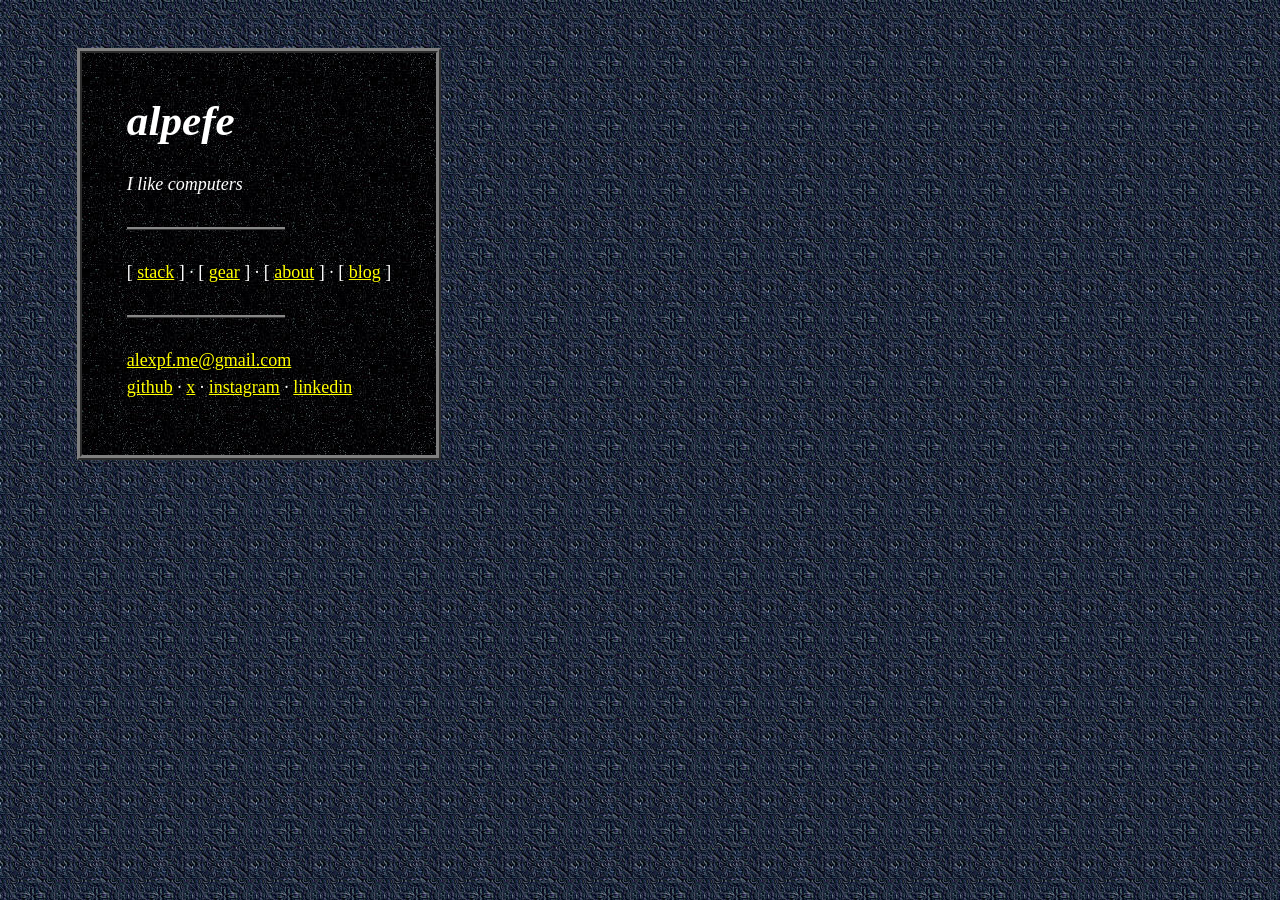
<file: index.html>
<!DOCTYPE html>
<html lang="en">
<head>
<meta charset="utf-8">
<meta name="viewport" content="width=device-width, initial-scale=1">
<title>alpefe</title>
<meta name="description" content="I like computers. Stack, gear, about and a small blog.">
<meta name="theme-color" content="#000000">
<meta property="og:title" content="alpefe">
<meta property="og:url" content="https://alpefe.me/">
<link rel="canonical" href="https://alpefe.me/">
<link rel="icon" type="image/gif" href="favicon.gif">
<link rel="stylesheet" href="assets/site.css?v=13">
</head>
<body>

<header>
<h1>alpefe</h1>
<p><i>I like computers</i></p>
</header>

<hr>

<nav>
<p>
[ <a href="stack/">stack</a> ] &middot;
[ <a href="gear/">gear</a> ] &middot;
[ <a href="about/">about</a> ] &middot;
[ <a href="blog/">blog</a> ]
</p>
</nav>

<hr>

<footer>
<p>
<a href="mailto:alexpf.me@gmail.com">alexpf.me@gmail.com</a><br>
<a href="https://github.com/AlPeFe" rel="me">github</a> &middot;
<a href="https://x.com/alpefe_me" rel="me">x</a> &middot;
<a href="https://www.instagram.com/alpefe.exe" rel="me">instagram</a> &middot;
<a href="https://www.linkedin.com/in/alex-p%C3%A9rez-ferreira-a790b0236/" rel="me">linkedin</a>
</p>
</footer>

</body>
</html>
</file>
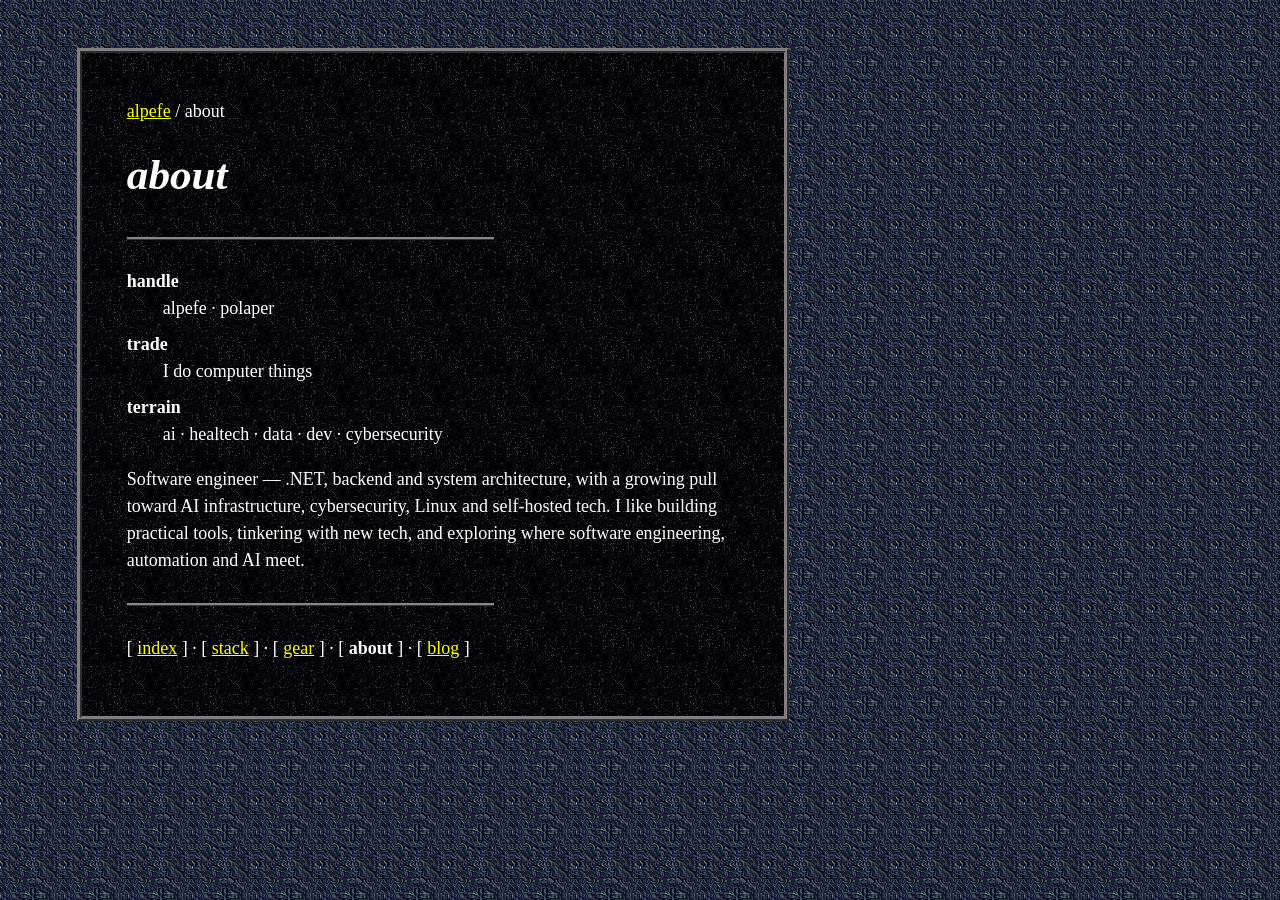
<file: about/index.html>
<!DOCTYPE html>
<html lang="en">
<head>
<meta charset="utf-8">
<meta name="viewport" content="width=device-width, initial-scale=1">
<title>about — alpefe</title>
<meta name="description" content="Who's behind the handle.">
<meta name="theme-color" content="#000000">
<link rel="canonical" href="https://alpefe.me/about/">
<link rel="icon" type="image/gif" href="../favicon.gif">
<link rel="stylesheet" href="../assets/site.css?v=13">
</head>
<body>

<header>
<p><a href="../">alpefe</a> / about</p>
<h1>about</h1>
</header>

<hr>

<main>
<dl>
<dt>handle</dt><dd>alpefe · polaper</dd>
<dt>trade</dt><dd>I do computer things</dd>
<dt>terrain</dt><dd>ai · healtech · data · dev · cybersecurity</dd>
</dl>

<p>Software engineer — .NET, backend and system architecture, with a growing pull toward AI infrastructure, cybersecurity, Linux and self-hosted tech. I like building practical tools, tinkering with new tech, and exploring where software engineering, automation and AI meet.</p>
</main>

<hr>

<footer>
<p>
[ <a href="../">index</a> ] &middot;
[ <a href="../stack/">stack</a> ] &middot;
[ <a href="../gear/">gear</a> ] &middot;
[ <b>about</b> ] &middot;
[ <a href="../blog/">blog</a> ]
</p>
</footer>

</body>
</html>
</file>
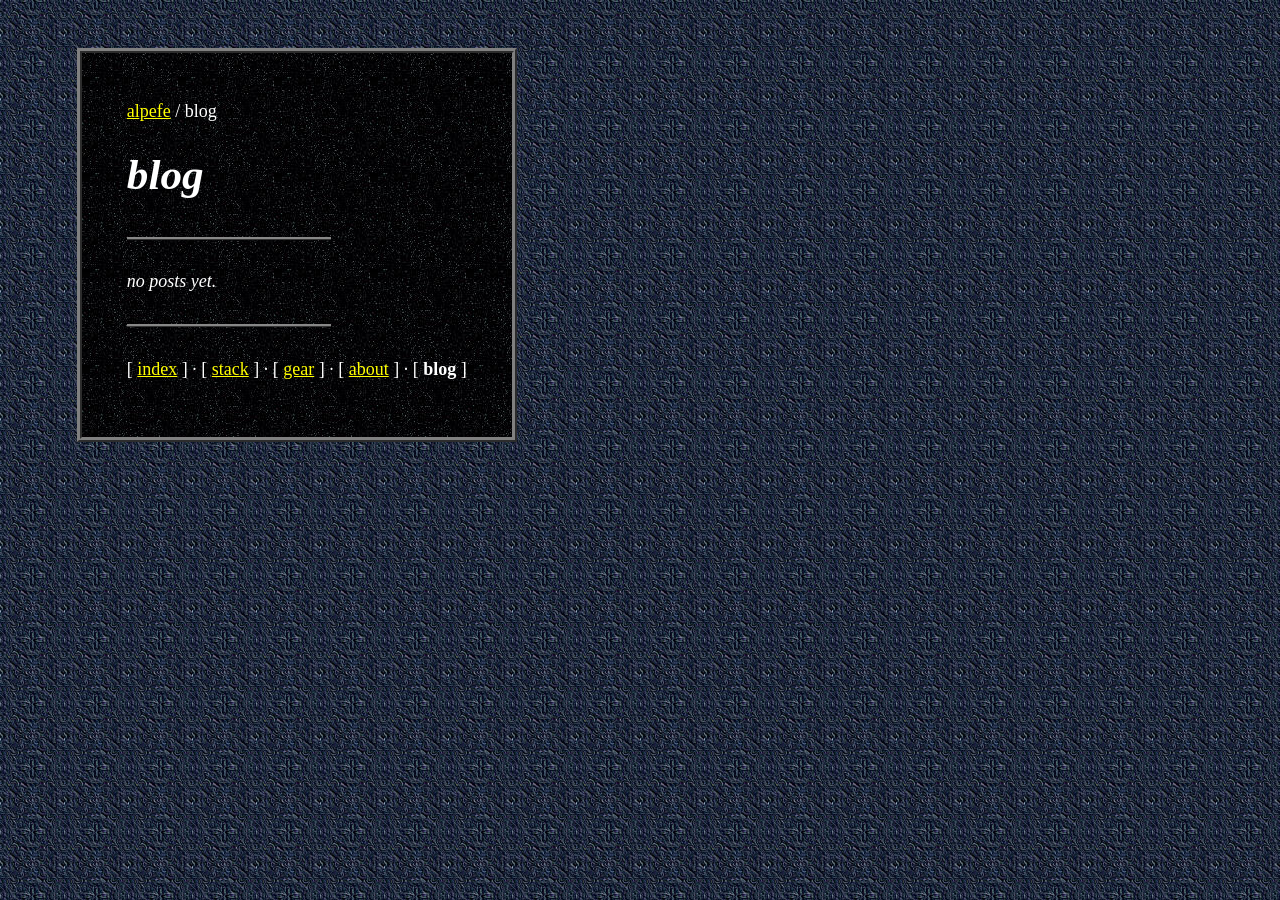
<file: blog/index.html>
<!DOCTYPE html>
<html lang="en">
<head>
<meta charset="utf-8">
<meta name="viewport" content="width=device-width, initial-scale=1">
<title>blog — alpefe</title>
<meta name="description" content="Short notes.">
<meta name="theme-color" content="#000000">
<link rel="canonical" href="https://alpefe.me/blog/">
<link rel="icon" type="image/gif" href="../favicon.gif">
<link rel="stylesheet" href="../assets/site.css?v=13">
</head>
<body>

<header>
<p><a href="../">alpefe</a> / blog</p>
<h1>blog</h1>
</header>

<hr>

<main>
<!-- Nuevo post: copia blog/_template.html a blog/AAAA-MM-DD-titulo.html,
     rellénalo y añade arriba de la lista:
     <li><time datetime="AAAA-MM-DD">AAAA-MM-DD</time> <a href="AAAA-MM-DD-titulo.html">título</a></li> -->
<ul>
</ul>
<p><i>no posts yet.</i></p>
</main>

<hr>

<footer>
<p>
[ <a href="../">index</a> ] &middot;
[ <a href="../stack/">stack</a> ] &middot;
[ <a href="../gear/">gear</a> ] &middot;
[ <a href="../about/">about</a> ] &middot;
[ <b>blog</b> ]
</p>
</footer>

</body>
</html>
</file>
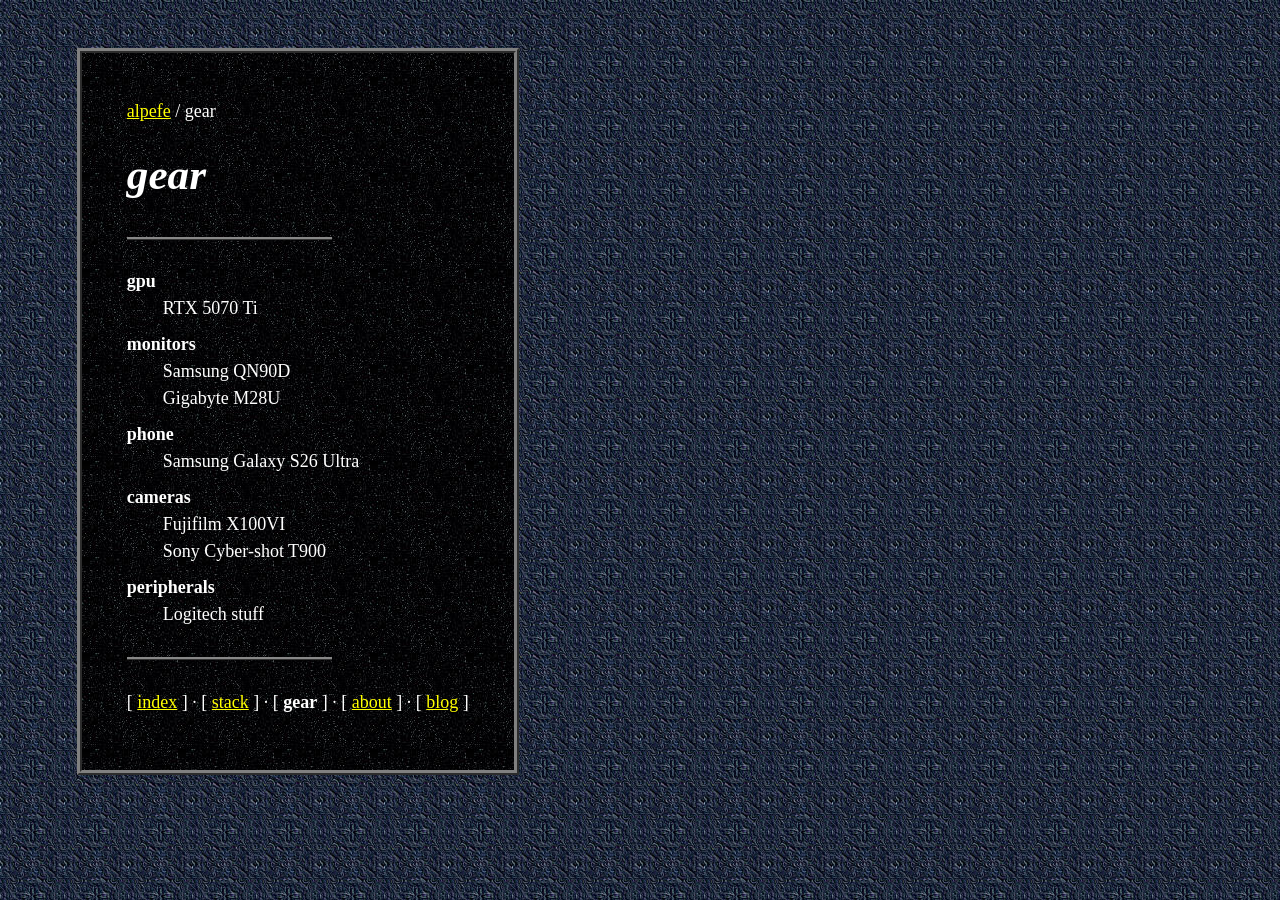
<file: gear/index.html>
<!DOCTYPE html>
<html lang="en">
<head>
<meta charset="utf-8">
<meta name="viewport" content="width=device-width, initial-scale=1">
<title>gear — alpefe</title>
<meta name="description" content="The things I use every day.">
<meta name="theme-color" content="#000000">
<link rel="canonical" href="https://alpefe.me/gear/">
<link rel="icon" type="image/gif" href="../favicon.gif">
<link rel="stylesheet" href="../assets/site.css?v=13">
</head>
<body>

<header>
<p><a href="../">alpefe</a> / gear</p>
<h1>gear</h1>
</header>

<hr>

<main>
<dl>
<dt>gpu</dt><dd>RTX 5070 Ti</dd>
<dt>monitors</dt><dd>Samsung QN90D</dd><dd>Gigabyte M28U</dd>
<dt>phone</dt><dd>Samsung Galaxy S26 Ultra</dd>
<dt>cameras</dt><dd>Fujifilm X100VI</dd><dd>Sony Cyber-shot T900</dd>
<dt>peripherals</dt><dd>Logitech stuff</dd>
<!-- una línea por cosa: <dt>tipo</dt><dd>modelo — nota corta</dd> -->
</dl>
</main>

<hr>

<footer>
<p>
[ <a href="../">index</a> ] &middot;
[ <a href="../stack/">stack</a> ] &middot;
[ <b>gear</b> ] &middot;
[ <a href="../about/">about</a> ] &middot;
[ <a href="../blog/">blog</a> ]
</p>
</footer>

</body>
</html>
</file>
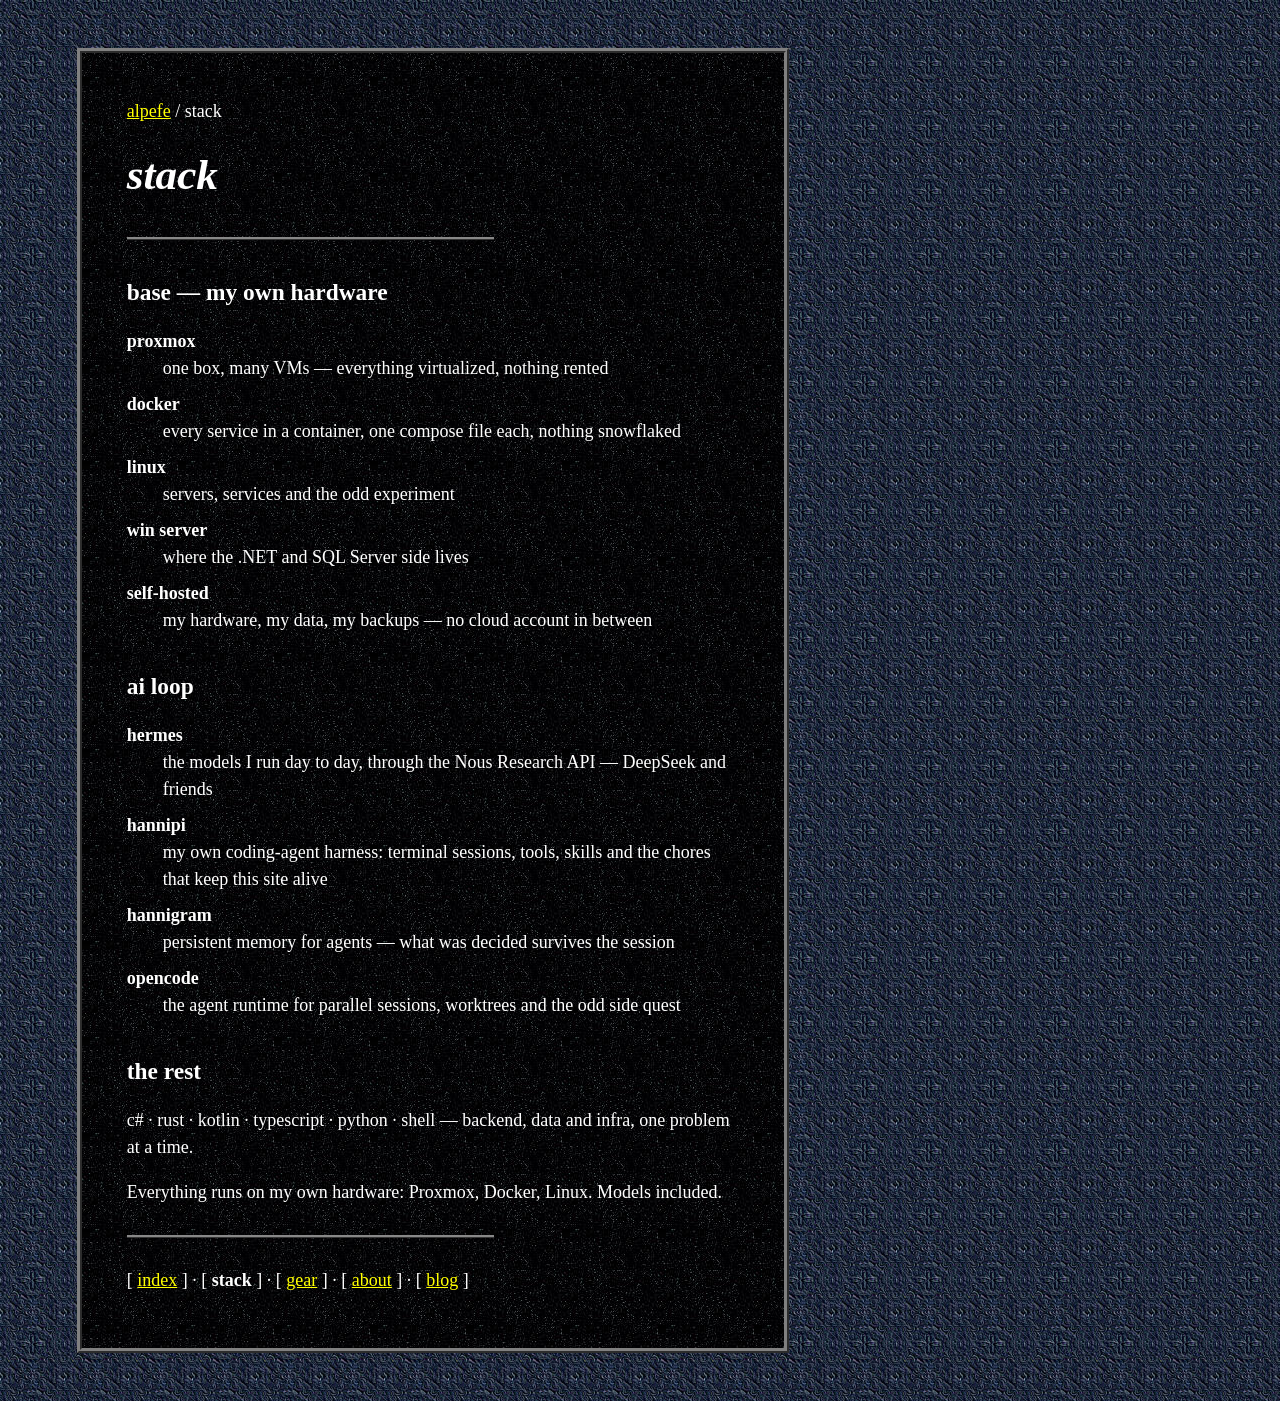
<file: stack/index.html>
<!DOCTYPE html>
<html lang="en">
<head>
<meta charset="utf-8">
<meta name="viewport" content="width=device-width, initial-scale=1">
<title>stack — alpefe</title>
<meta name="description" content="The stack: Proxmox, Docker and Linux underneath, an AI loop on top.">
<meta name="theme-color" content="#000000">
<link rel="canonical" href="https://alpefe.me/stack/">
<link rel="icon" type="image/gif" href="../favicon.gif">
<link rel="stylesheet" href="../assets/site.css?v=13">
</head>
<body>

<header>
<p><a href="../">alpefe</a> / stack</p>
<h1>stack</h1>
</header>

<hr>

<main>
<h2>base — my own hardware</h2>
<dl>
<dt>proxmox</dt><dd>one box, many VMs — everything virtualized, nothing rented</dd>
<dt>docker</dt><dd>every service in a container, one compose file each, nothing snowflaked</dd>
<dt>linux</dt><dd>servers, services and the odd experiment</dd>
<dt>win server</dt><dd>where the .NET and SQL Server side lives</dd>
<dt>self-hosted</dt><dd>my hardware, my data, my backups — no cloud account in between</dd>
</dl>

<h2>ai loop</h2>
<dl>
<dt>hermes</dt><dd>the models I run day to day, through the Nous Research API — DeepSeek and friends</dd>
<dt>hannipi</dt><dd>my own coding-agent harness: terminal sessions, tools, skills and the chores that keep this site alive</dd>
<dt>hannigram</dt><dd>persistent memory for agents — what was decided survives the session</dd>
<dt>opencode</dt><dd>the agent runtime for parallel sessions, worktrees and the odd side quest</dd>
</dl>

<h2>the rest</h2>
<p>c# · rust · kotlin · typescript · python · shell — backend, data and infra, one problem at a time.</p>
<p>Everything runs on my own hardware: Proxmox, Docker, Linux. Models included.</p>
</main>

<hr>

<footer>
<p>
[ <a href="../">index</a> ] &middot;
[ <b>stack</b> ] &middot;
[ <a href="../gear/">gear</a> ] &middot;
[ <a href="../about/">about</a> ] &middot;
[ <a href="../blog/">blog</a> ]
</p>
</footer>

</body>
</html>
</file>
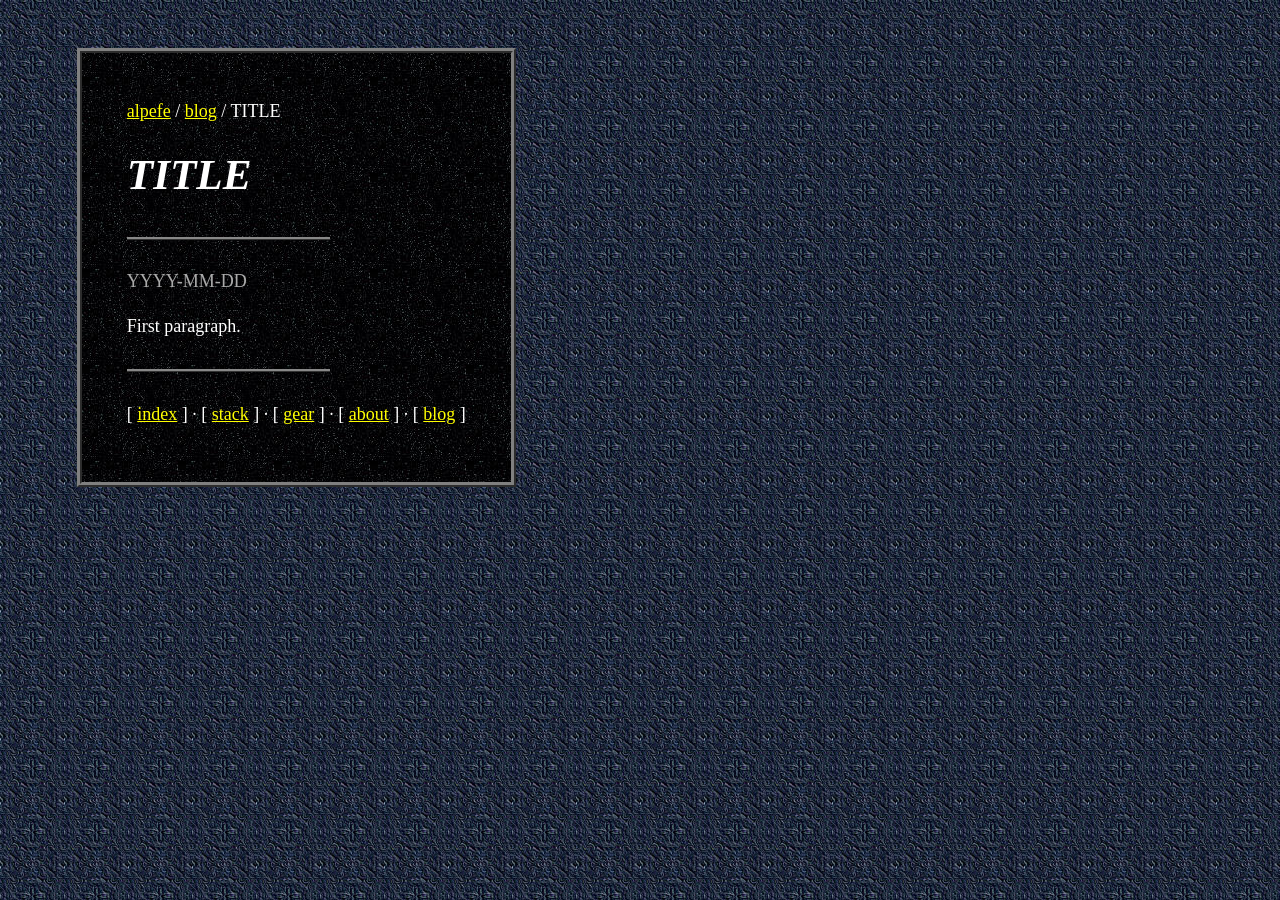
<file: blog/_template.html>
<!DOCTYPE html>
<html lang="en">
<head>
<meta charset="utf-8">
<meta name="viewport" content="width=device-width, initial-scale=1">
<title>TITLE — alpefe</title>
<meta name="description" content="DESCRIPTION">
<meta name="theme-color" content="#000000">
<link rel="canonical" href="https://alpefe.me/blog/YYYY-MM-DD-title.html">
<link rel="icon" type="image/gif" href="../favicon.gif">
<link rel="stylesheet" href="../assets/site.css?v=13">
</head>
<body>

<header>
<p><a href="../">alpefe</a> / <a href="./">blog</a> / TITLE</p>
<h1>TITLE</h1>
</header>

<hr>

<main>
<p><time datetime="YYYY-MM-DD">YYYY-MM-DD</time></p>

<p>First paragraph.</p>
</main>

<hr>

<footer>
<p>
[ <a href="../">index</a> ] &middot;
[ <a href="../stack/">stack</a> ] &middot;
[ <a href="../gear/">gear</a> ] &middot;
[ <a href="../about/">about</a> ] &middot;
[ <a href="./">blog</a> ]
</p>
</footer>

</body>
</html>
</file>
<file: assets/site.css>
/* alpefe.me — homepage 1998.
   Sin clases: sólo elementos. Todo el contenido va en una caja con marco
   en relieve (body), ajustada al contenido y pegada a la izquierda, con su
   propia baldosa (gryd014.jpg) sobre la baldosa azul (gryd005.jpg).
   Sin JavaScript. */

html{background:#0b1430 url('gryd005.jpg') repeat;color-scheme:dark;padding:3em 1em 3em 6vw}
body{
  width:fit-content;max-width:36em;margin:0;
  padding:1.5em 2.5em 2em;
  background:#000 url('gryd014.jpg') repeat;border:5px ridge grey;
  color:#fff;
  font:18px/1.5 'Times New Roman',Times,serif;
}

main{max-width:34em}

h1{font-size:2.4em;font-style:italic;margin:.2em 0}
h2{font-size:1.3em;margin:1.5em 0 .4em}
hr{width:60%;border:0;border-top:3px ridge #888;margin:1.6em 0}

a{color:#ff0}
a:visited{color:#f80}
a:hover{color:#000;background:#ff0}
:focus-visible{outline:2px dotted #ff0;outline-offset:2px}

small,time{color:#aaa}
dt{font-weight:bold;margin-top:.5em}
dd{margin-left:2em}

@media (max-width:500px){
  html{padding:1em .6em}
  body{padding:1em 1.2em 1.5em}
}
</file>
